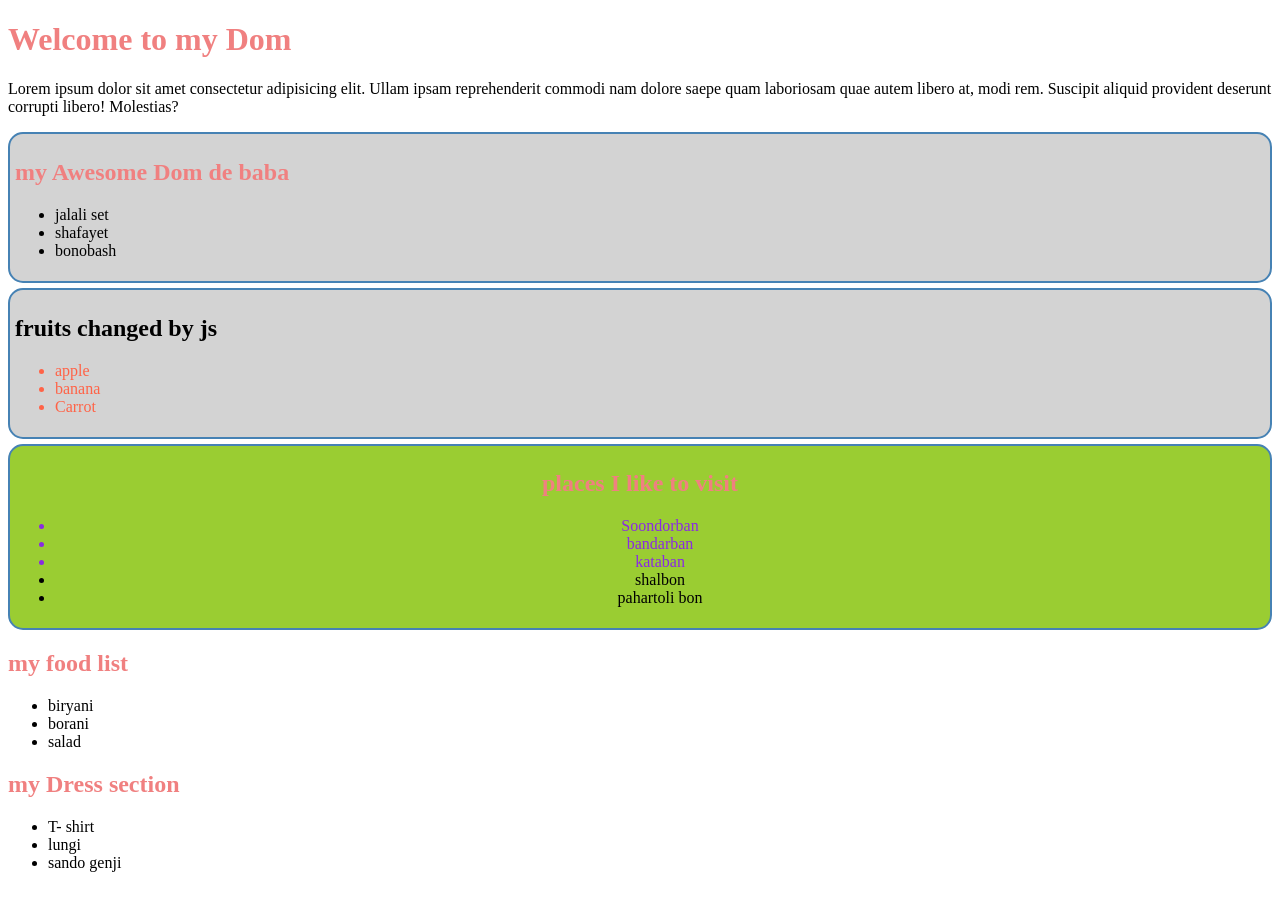
<file: index.html>
<!DOCTYPE html>
<html lang="en">
<head>
    <meta charset="UTF-8">
    <meta name="viewport" content="width=device-width, initial-scale=1.0">
    <title>Tour of Dom</title>
    <link rel="stylesheet" href="styles/styles.css">
    <style>
        .fruits-container li{
            color: tomato;
        }

        #Fruits-title{
            color: black;
        }
        .improtant-palces{
            color: blueviolet;
        }
    </style>
</head>
<body>
    
    <header>
        <h1>Welcome to my Dom</h1>
        <p>Lorem ipsum dolor sit amet consectetur adipisicing elit. Ullam ipsam reprehenderit commodi nam dolore saepe quam laboriosam quae autem libero at, modi rem. Suscipit aliquid provident deserunt corrupti libero! Molestias?</p>
    <main id="main-container">
       <section>
        <h1>my Awesome Dom de baba</h1>
        <ul>
            <li>jalali set</li>
            <li>shafayet</li>
            <li>bonobash</li>
        </ul>
       </section>
       
        <section class="fruits-container">
            <h1 id="Fruits-title" class="some-class random-class blue-bg">Fruits I like</h1>
            <ul>
                <li>apple</li>
                <li>banana</li>
                <li>Carrot</li>
            </ul>
        </section>
        <section id="places-container" class="large-text">
            <h1 id="places-title"> places I like to visit</h1>

            <ul id="places-list">
                <li class="improtant-palces">Soondorban</li>
                <li class="improtant-palces">bandarban</li>
                <li class="improtant-palces">kataban</li>
                <li id ="places-title"> shalbon</li>

            </ul>
        </section>
    </main>

<script src="Js/dom.js"></script>
<script src="Js/styling.js"></script>
<script src="Js/append.js"></script>
<script>
    // const student = {
    //     name: 'ABUL',
    //     ID: 11,
    //     study: function(time){
    //         console.log(time, 'study kortese');

    //     }
    // }
    // console.log('adding js inside the html  file')

    const liCollection = document.getElementsByTagName('li');
    // console.log(liCollection);

    for(const li of liCollection){
        // console.log(li.innerText);

    }

    const allHeadings = document.getElementsByTagName('h1');

    for(const h1 of allHeadings){
        // console.log(h1.innerText);
    }
    

const fruitsTitle = document.getElementById('Fruits-title');
 fruitsTitle.innerText = 'fruits changed by js'

    const get = document.getElementsByClassName('improtant-palces');
    for (const li of get){
        // console.log(li.innerText)
    }


    // querySelectorAll





    const someli = document.querySelectorAll('.fruits-container li')
    // console.log(someli);


    for (const li of someli){
        // console.log(li.innerText);

    }


</script>
</body>
</html>
</file>
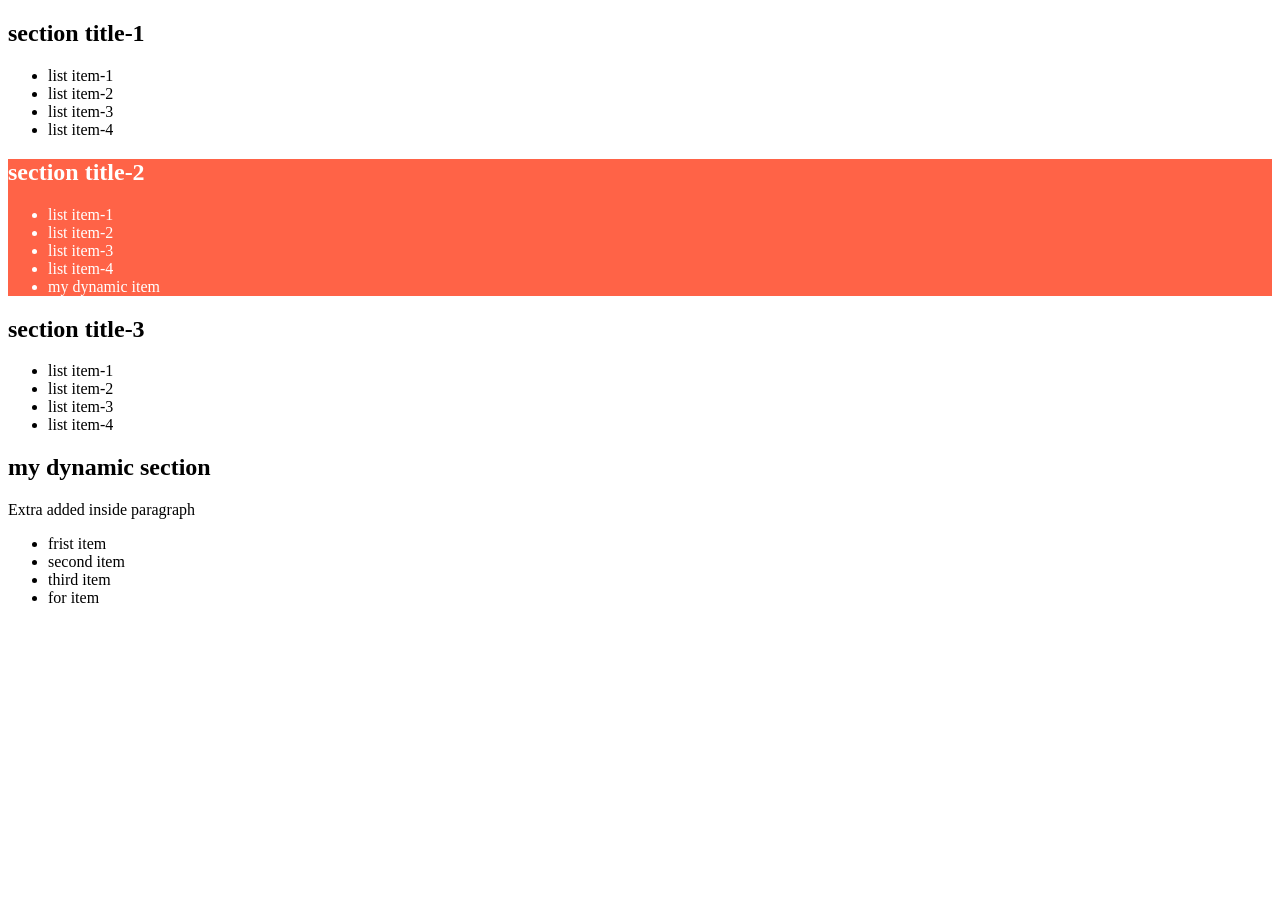
<file: summary.html>
<!DOCTYPE html>
<html lang="en">
<head>
    <meta charset="UTF-8">
    <meta name="viewport" content="width=device-width, initial-scale=1.0">
    <title>Summary</title>

</head>
<body>
    <main id="main-container">
        <section>
            <h1 class="section-title">section title-1</h1>
            <ul>
                <li>list item-1</li>
                <li>list item-2</li>
                <li>list item-3</li>
                <li>list item-4</li>
            </ul>
        </section>
        <section id="second-section">
            <h1 class="section-title">section title-2</h1>
            <ul id="second-list">
                <li>list item-1</li>
                <li>list item-2</li>
                <li>list item-3</li>
                <li>list item-4</li>
            </ul>
        </section>
        <section>
            <h1 class="section-title">section title-3</h1>
            <ul>
                <li>list item-1</li>
                <li>list item-2</li>
                <li>list item-3</li>
                <li>list item-4</li>
            </ul>
        </section>   </main>
    

<script>
console.log('embedded inside file')
</script>
<script src="Js/first-file.js"></script>

<script src="Js/second.js"></script>
<script src="Js/third.js"></script>

</body>
</html>
</file>
<file: styles/styles.css>
h1{
    color: lightcoral;
}

.large-text{
    font-size: 2em;
}
.text-center{
    background-color: yellowgreen !important; 
    text-align: center;
}
</file>
